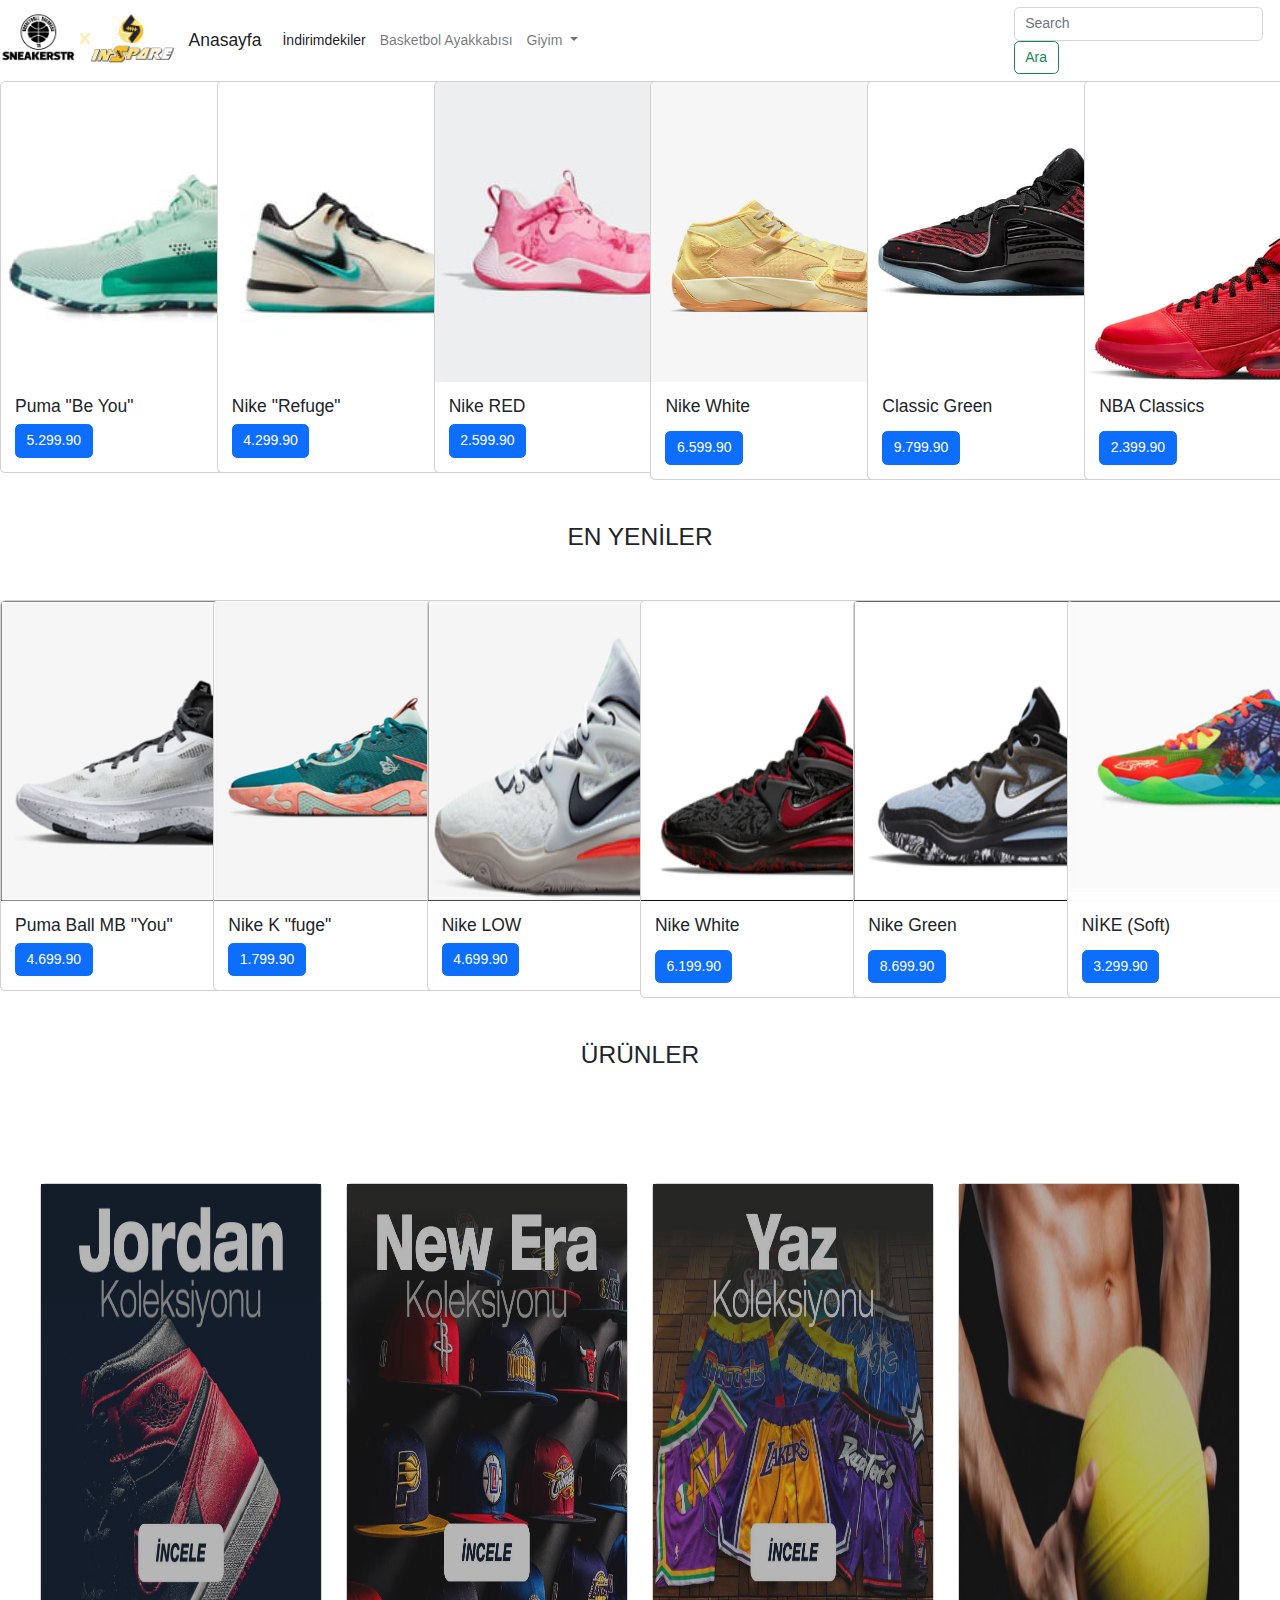
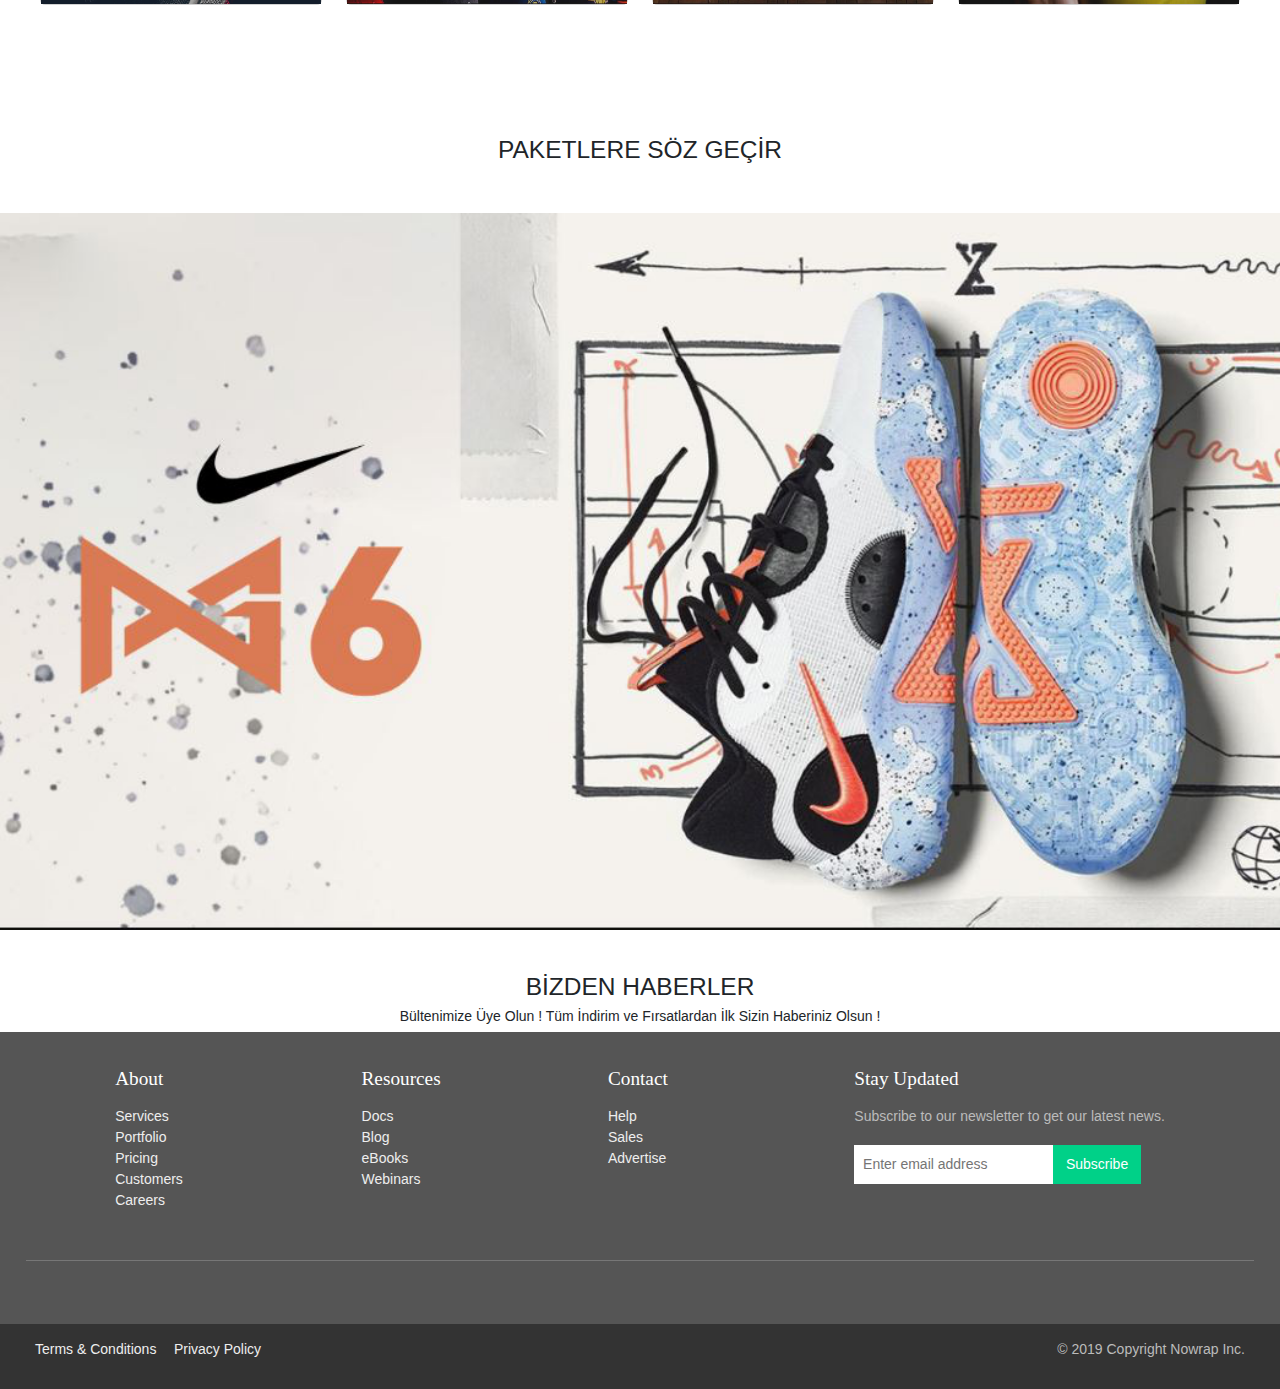
<file: indirimdekiler.html>
<!DOCTYPE html>
<html>
<head>
	<title> Sneakerstr | Sneakers Kalbimizde </title>
	<link rel="stylesheet" type="text/css" href="css/bootstrap.min.css">
	<link rel="stylesheet" type="text/css" href="stil.css">
	<script type="text/javascript" src="js/bootstrap.bundle.min.js"></script>
</head>
<body>
		<div class="kapsul">
			

			<div class="logo">
				<img src="./resimlertr/logo.png"> 
			</div>
				<nav class="navbar navbar-expand-lg bg-body-tertiary">
				  <div class="container-fluid">
				    <a class="navbar-brand" href="index.html">Anasayfa</a>
				    <button class="navbar-toggler" type="button" data-bs-toggle="collapse" data-bs-target="#navbarSupportedContent" aria-controls="navbarSupportedContent" aria-expanded="false" aria-label="Toggle navigation">
				      <span class="navbar-toggler-icon"></span>
				    </button>
				    <div class="collapse navbar-collapse" id="navbarSupportedContent">
				      <ul class="navbar-nav me-auto mb-2 mb-lg-0">
				        <li class="nav-item">
				          <a class="nav-link active" aria-current="page" href="indirimdekiler.html">İndirimdekiler</a>
				        </li>
				        <li class="nav-item">
				          <a class="nav-link" href="basketbolA.html">Basketbol Ayakkabısı</a>
				        </li>
				        <li class="nav-item dropdown">
				          <a class="nav-link dropdown-toggle" href="#" role="button" data-bs-toggle="dropdown" aria-expanded="false">
				            Giyim
				          </a>
				          <ul class="dropdown-menu">
				            <li><a class="dropdown-item" href="ustgiyim.html">Üst Giyim</a></li>
				          </ul>
				        </li>
				      </ul>
				      <form class="d-flex" role="search">
				        <input class="form-control me-2" type="search" placeholder="Search" aria-label="Search">
				        <button class="btn btn-outline-success" type="submit">Ara</button>
				      </form>
				    </div>
				  </div>
				</nav>
			


			<div class="row" class="kapsul">
				<div class="col-xl-2 col-lg-3 col-md-4 col-sm-6">
					<div class="card" style="width: 22rem; float: left;">
				 		<img src="./resimlertr/kayanKart12.png" class="card-img-top" alt="..." width="50px" height="300px">
						<div class="card-body">
						<h5 class="card-title">Puma  "Be You"</h5>
						<a href="#" class="btn btn-primary">5.299.90</a>
						</div>
					</div>
				</div>

				<div class="col-xl-2 col-lg-3 col-md-4 col-sm-6">
					<div class="card" style="width: 22rem; float: left;">
				 		<img src="./resimlertr/kayanKart11.png" class="card-img-top" alt="..." width="50px" height="300px">
						<div class="card-body">
						<h5 class="card-title">Nike "Refuge"</h5>
						<a href="#" class="btn btn-primary">4.299.90</a>
						</div>
					</div>
				</div>

				<div class="col-xl-2 col-lg-3 col-md-4 col-sm-6">
					<div class="card" style="width: 22rem; float: left;">
				 		<img src="./resimlertr/kayanKart10.png" class="card-img-top" alt="..." width="50px" height="300px">
						<div class="card-body">
						<h5 class="card-title">Nike RED</h5>
						<a href="#" class="btn btn-primary">2.599.90</a>
						</div>
					</div>
				</div>

				<div class="col-xl-2 col-lg-3 col-md-4 col-sm-6">
					<div class="card" style="width: 22rem; float: left;">
				 		<img src="./resimlertr/kayanKart9.png" class="card-img-top" alt="..." width="50px" height="300px">
						<div class="card-body">
						<h5 class="card-title">Nike White </h5>
						<p class="card-text"></p>
						<a href="#" class="btn btn-primary">6.599.90</a>
						</div>
					</div>
				</div>

				<div class="col-xl-2 col-lg-3 col-md-4 col-sm-6">
					<div class="card" style="width: 22rem; float: left;">
				 		<img src="./resimlertr/kayanKart8.png" class="card-img-top" alt="..." width="50px" height="300px">
						<div class="card-body">
						<h5 class="card-title">Classic Green</h5>
						<p class="card-text"></p>
						<a href="#" class="btn btn-primary">9.799.90</a>
						</div>
					</div>
				</div>

				<div class="col-xl-2 col-lg-3 col-md-4 col-sm-6">
					<div class="card" style="width: 22rem; float: left;">
				 		<img src="./resimlertr/kayanKart7.png" class="card-img-top" alt="..." width="50px" height="300px">
						<div class="card-body">
						<h5 class="card-title">NBA Classics</h5>
						<p class="card-text"></p>
						<a href="#" class="btn btn-primary">2.399.90</a>
						</div>
					</div>
				</div>			
			</div>


			
			<div>
				<br>
				<br>	
				<h3 align="center"> EN YENİLER </h3>
				<br>
				<br>
			</div>

			<div class="row">
				
				<div class="row" class="kapsul">
				<div class="col-xl-2 col-lg-3 col-md-4 col-sm-6">
					<div class="card" style="width: 22rem; float: left;">
				 		<img src="./resimlertr/kayanKart6.png" class="card-img-top" alt="..." width="50px" height="300px">
						<div class="card-body">
						<h5 class="card-title">Puma Ball MB "You"</h5>
						<a href="#" class="btn btn-primary">4.699.90</a>
						</div>
					</div>
				</div>

				<div class="col-xl-2 col-lg-3 col-md-4 col-sm-6">
					<div class="card" style="width: 22rem; float: left;">
				 		<img src="./resimlertr/kayanKart5.png" class="card-img-top" alt="..." width="50px" height="300px">
						<div class="card-body">
						<h5 class="card-title">Nike K "fuge"</h5>
						<a href="#" class="btn btn-primary">1.799.90</a>
						</div>
					</div>
				</div>

				<div class="col-xl-2 col-lg-3 col-md-4 col-sm-6">
					<div class="card" style="width: 22rem; float: left;">
				 		<img src="./resimlertr/kayanKart4.png" class="card-img-top" alt="..." width="50px" height="300px">
						<div class="card-body">
						<h5 class="card-title">Nike LOW</h5>
						<a href="#" class="btn btn-primary">4.699.90</a>
						</div>
					</div>
				</div>

				<div class="col-xl-2 col-lg-3 col-md-4 col-sm-6">
					<div class="card" style="width: 22rem; float: left;">
				 		<img src="./resimlertr/kayanKart3.png" class="card-img-top" alt="..." width="50px" height="300px">
						<div class="card-body">
						<h5 class="card-title">Nike White </h5>
						<p class="card-text"></p>
						<a href="#" class="btn btn-primary">6.199.90</a>
						</div>
					</div>
				</div>

				<div class="col-xl-2 col-lg-3 col-md-4 col-sm-6">
					<div class="card" style="width: 22rem; float: left;">
				 		<img src="./resimlertr/kayanKart2.png" class="card-img-top" alt="..." width="50px" height="300px">
						<div class="card-body">
						<h5 class="card-title">Nike Green</h5>
						<p class="card-text"></p>
						<a href="#" class="btn btn-primary">8.699.90</a>
						</div>
					</div>
				</div>

				<div class="col-xl-2 col-lg-3 col-md-4 col-sm-6">
					<div class="card" style="width: 22rem; float: left;">
				 		<img src="./resimlertr/kayanKart1.png" class="card-img-top" alt="..." width="50px" height="300px">
						<div class="card-body">
						<h5 class="card-title">NİKE (Soft)</h5>
						<p class="card-text"></p>
						<a href="#" class="btn btn-primary">3.299.90</a>
						</div>
					</div>
				</div>			
			</div>
				
				
				<div>
					<br>
					<br>	
					<h3 align="center"> ÜRÜNLER </h3>
					<br>
					<br>
				</div>

				<br>

				 <link href="https://fonts.googleapis.com/css?family=Montserrat:400,700" rel="stylesheet">

					<section class="hero-section">
					  <div class="card-grid">
					    <a class="card card1" href="indirimdekiler.html">
					      <div class="card__background">
							<img src="./resimlertr/urunlerfoto.png" class="d-block w-100" alt="..." height="100%px">
						  </div>
					      <div class="card__content">
					        <p class="card__category"></p>
					        <h3 class="card__heading"></h3>
					      </div>
					    </a>
					    <a class="card card1" href="basketbolA.html">
					      <div class="card__background">
							  <img src="./resimlertr/urunlerfoto2.png" class="d-block w-100" alt="..." height="100%px">
						  </div>
					      <div class="card__content">
					        <p class="card__category"></p>
					        <h3 class="card__heading"></h3>
					      </div>
					    </a>
					    <a class="card card1" href="indirimdekiler.html">
					      <div class="card__background">
							 <img src="./resimlertr/urunlerfoto3.png" class="d-block w-100" alt="..." height="100%px">
						  </div>
					      <div class="card__content">
					        <p class="card__category"></p>
					        <h3 class="card__heading"></h3>
					      </div>
					    </li>
					    <a class="card card1" href="ustgiyim.html">
					      <div class="card__background"> 
							<img src="./resimlertr/urunlerfoto4.png" class="d-block w-100" alt="..." height="100%px">
						  </div>
					      <div class="card__content">
					        <p class="card__category"></p>
					        <h3 class="card__heading"></h3>
					      </div>
					    </a>
					  <div>
					</section>
			<div>
				<br>	
				<br>
				<h3 align="center"> PAKETLERE SÖZ GEÇİR </h3>
				<br>
				<br>
			</div>

			<div>
				<img src="./resimlertr/resim6.png" width="1960px">
			</div>

			<div>
				<br>	
				<br>
				<h3 align="center"> BİZDEN HABERLER </h3>
				<h6 align="center"> Bültenimize Üye Olun ! Tüm İndirim ve Fırsatlardan İlk Sizin Haberiniz Olsun ! 
			</div>

			<div class="container"></div>
			<footer>
			  <section class="ft-main">
			    <div class="ft-main-item">
			      <h2 class="ft-title">About</h2>
			      <ul>
			        <li><a href="#">Services</a></li>
			        <li><a href="#">Portfolio</a></li>
			        <li><a href="#">Pricing</a></li>
			        <li><a href="#">Customers</a></li>
			        <li><a href="#">Careers</a></li>
			      </ul>
			    </div>
			    <div class="ft-main-item">
			      <h2 class="ft-title">Resources</h2>
			      <ul>
			        <li><a href="#">Docs</a></li>
			        <li><a href="#">Blog</a></li>
			        <li><a href="#">eBooks</a></li>
			        <li><a href="#">Webinars</a></li>
			      </ul>
			    </div>
			    <div class="ft-main-item">
			      <h2 class="ft-title">Contact</h2>
			      <ul>
			        <li><a href="#">Help</a></li>
			        <li><a href="#">Sales</a></li>
			        <li><a href="#">Advertise</a></li>
			      </ul>
			    </div>
			    <div class="ft-main-item">
			      <h2 class="ft-title">Stay Updated</h2>
			      <p>Subscribe to our newsletter to get our latest news.</p>
			      <form>
			        <input type="email" name="email" placeholder="Enter email address">
			        <input type="submit" value="Subscribe">
			      </form>
			    </div>
			  </section>
			  <section class="ft-social">
			    <ul class="ft-social-list">
			      <li><a href="#"><i class="fab fa-facebook"></i></a></li>
			      <li><a href="#"><i class="fab fa-twitter"></i></a></li>
			      <li><a href="#"><i class="fab fa-instagram"></i></a></li>
			      <li><a href="#"><i class="fab fa-github"></i></a></li>
			      <li><a href="#"><i class="fab fa-linkedin"></i></a></li>
			      <li><a href="#"><i class="fab fa-youtube"></i></a></li>
			    </ul>
			  </section>
			  <section class="ft-legal">
			    <ul class="ft-legal-list">
			      <li><a href="#">Terms &amp; Conditions</a></li>
			      <li><a href="#">Privacy Policy</a></li>
			      <li>&copy; 2019 Copyright Nowrap Inc.</li>
			    </ul>
			  </section>
			</footer>


			</div>
		</div>
		
</body>
</html>
</file>
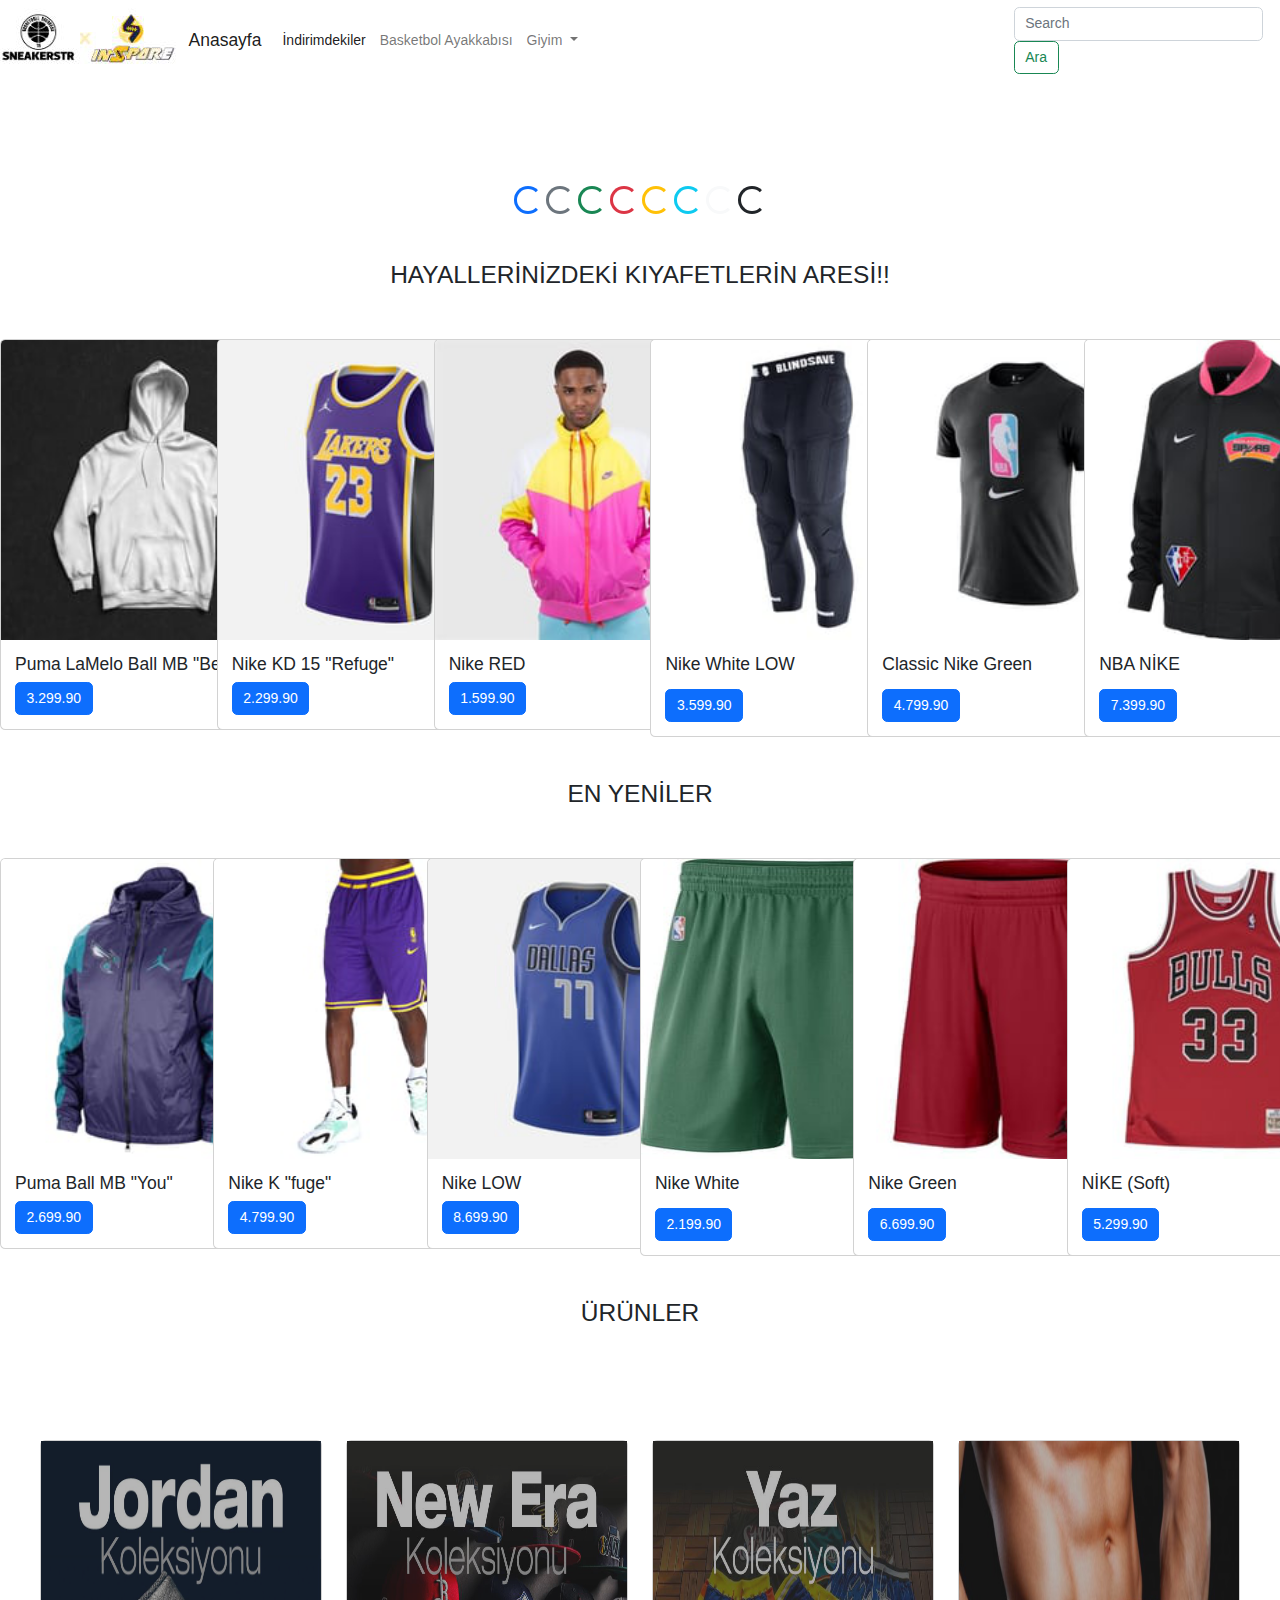
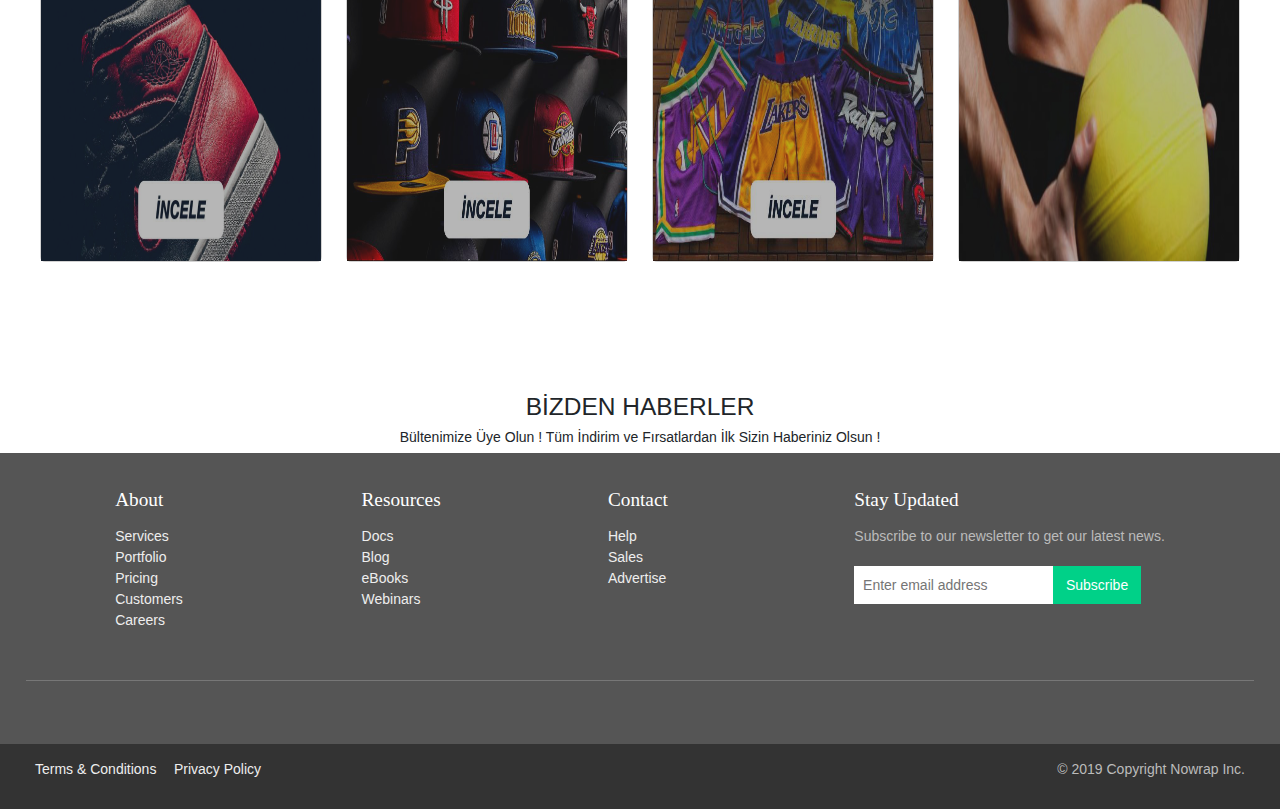
<file: ustgiyim.html>
<!DOCTYPE html>
<html>
<head>
	<title> Sneakerstr | Sneakers Kalbimizde </title>
	<link rel="stylesheet" type="text/css" href="css/bootstrap.min.css">
	<link rel="stylesheet" type="text/css" href="stil.css">
	<script type="text/javascript" src="js/bootstrap.bundle.min.js"></script>
</head>
<body>
		<div class="kapsul">
			

			<div class="logo">
				<img src="./resimlertr/logo.png"> 
			</div>
				<nav class="navbar navbar-expand-lg bg-body-tertiary">
				  <div class="container-fluid">
				    <a class="navbar-brand" href="index.html">Anasayfa</a>
				    <button class="navbar-toggler" type="button" data-bs-toggle="collapse" data-bs-target="#navbarSupportedContent" aria-controls="navbarSupportedContent" aria-expanded="false" aria-label="Toggle navigation">
				      <span class="navbar-toggler-icon"></span>
				    </button>
				    <div class="collapse navbar-collapse" id="navbarSupportedContent">
				      <ul class="navbar-nav me-auto mb-2 mb-lg-0">
				        <li class="nav-item">
				          <a class="nav-link active" aria-current="page" href="indirimdekiler.html">İndirimdekiler</a>
				        </li>
				        <li class="nav-item">
				          <a class="nav-link" href="basketbolA.html">Basketbol Ayakkabısı</a>
				        </li>
				        <li class="nav-item dropdown">
				          <a class="nav-link dropdown-toggle" href="#" role="button" data-bs-toggle="dropdown" aria-expanded="false">
				            Giyim
				          </a>
				          <ul class="dropdown-menu">
				            <li><a class="dropdown-item" href="ustgiyim.html">Üst Giyim</a></li>
				          </ul>
				        </li>
				      </ul>
				      <form class="d-flex" role="search">
				        <input class="form-control me-2" type="search" placeholder="Search" aria-label="Search">
				        <button class="btn btn-outline-success" type="submit">Ara</button>
				      </form>
				    </div>
				  </div>
				</nav>
			
				<br>
				<br>
				<br>
				<br>
				<br>

			<div align="center">
				<div class="spinner-border text-primary" role="status">
			 	 <span class="visually-hidden">Loading...</span>
				</div>
				<div class="spinner-border text-secondary" role="status">
			 	 <span class="visually-hidden">Loading...</span>
				</div>
				<div class="spinner-border text-success" role="status">
			 	 <span class="visually-hidden">Loading...</span>
				</div>
				<div class="spinner-border text-danger" role="status">
			  	<span class="visually-hidden">Loading...</span>
				</div>
				<div class="spinner-border text-warning" role="status">
			  	<span class="visually-hidden">Loading...</span>
				</div>
				<div class="spinner-border text-info" role="status">
			  	<span class="visually-hidden">Loading...</span>
				</div>
				<div class="spinner-border text-light" role="status">
			  	<span class="visually-hidden">Loading...</span>
				</div>
				<div class="spinner-border text-dark" role="status">
			  	<span class="visually-hidden">Loading...</span>
				</div>
			</div>	

		<div>
			<br>
			<br>
			<h3 align="center"> HAYALLERİNİZDEKİ KIYAFETLERİN ARESİ!! </h3>
			<br>
			<br>
		</div>

			<div class="row" class="kapsul">
				<div class="col-xl-2 col-lg-3 col-md-4 col-sm-6">
					<div class="card" style="width: 22rem; float: left;">
				 		<img src="./resimlertr/giyim1.png" class="card-img-top" alt="..." width="50px" height="300px">
						<div class="card-body">
						<h5 class="card-title">Puma LaMelo Ball MB "Be You"</h5>
						<a href="#" class="btn btn-primary">3.299.90</a>
						</div>
					</div>
				</div>

				<div class="col-xl-2 col-lg-3 col-md-4 col-sm-6">
					<div class="card" style="width: 22rem; float: left;">
				 		<img src="./resimlertr/giyim2.png" class="card-img-top" alt="..." width="50px" height="300px">
						<div class="card-body">
						<h5 class="card-title">Nike KD 15 "Refuge"</h5>
						<a href="#" class="btn btn-primary">2.299.90</a>
						</div>
					</div>
				</div>

				<div class="col-xl-2 col-lg-3 col-md-4 col-sm-6">
					<div class="card" style="width: 22rem; float: left;">
				 		<img src="./resimlertr/giyim3.png" class="card-img-top" alt="..." width="50px" height="300px">
						<div class="card-body">
						<h5 class="card-title">Nike RED</h5>
						<a href="#" class="btn btn-primary">1.599.90</a>
						</div>
					</div>
				</div>

				<div class="col-xl-2 col-lg-3 col-md-4 col-sm-6">
					<div class="card" style="width: 22rem; float: left;">
				 		<img src="./resimlertr/giyim4.png" class="card-img-top" alt="..." width="50px" height="300px">
						<div class="card-body">
						<h5 class="card-title">Nike White LOW</h5>
						<p class="card-text"></p>
						<a href="#" class="btn btn-primary">3.599.90</a>
						</div>
					</div>
				</div>

				<div class="col-xl-2 col-lg-3 col-md-4 col-sm-6">
					<div class="card" style="width: 22rem; float: left;">
				 		<img src="./resimlertr/giyim5.png" class="card-img-top" alt="..." width="50px" height="300px">
						<div class="card-body">
						<h5 class="card-title">Classic Nike Green</h5>
						<p class="card-text"></p>
						<a href="#" class="btn btn-primary">4.799.90</a>
						</div>
					</div>
				</div>

				<div class="col-xl-2 col-lg-3 col-md-4 col-sm-6">
					<div class="card" style="width: 22rem; float: left;">
				 		<img src="./resimlertr/giyim6.png" class="card-img-top" alt="..." width="50px" height="300px">
						<div class="card-body">
						<h5 class="card-title">NBA NİKE</h5>
						<p class="card-text"></p>
						<a href="#" class="btn btn-primary">7.399.90</a>
						</div>
					</div>
				</div>			
			</div>


			
			<div>
				<br>
				<br>	
				<h3 align="center"> EN YENİLER </h3>
				<br>
				<br>
			</div>

			<div class="row">
				
				<div class="row" class="kapsul">
				<div class="col-xl-2 col-lg-3 col-md-4 col-sm-6">
					<div class="card" style="width: 22rem; float: left;">
				 		<img src="./resimlertr/giyim7.png" class="card-img-top" alt="..." width="50px" height="300px">
						<div class="card-body">
						<h5 class="card-title">Puma Ball MB "You"</h5>
						<a href="#" class="btn btn-primary">2.699.90</a>
						</div>
					</div>
				</div>

				<div class="col-xl-2 col-lg-3 col-md-4 col-sm-6">
					<div class="card" style="width: 22rem; float: left;">
				 		<img src="./resimlertr/giyim8.png" class="card-img-top" alt="..." width="50px" height="300px">
						<div class="card-body">
						<h5 class="card-title">Nike K "fuge"</h5>
						<a href="#" class="btn btn-primary">4.799.90</a>
						</div>
					</div>
				</div>

				<div class="col-xl-2 col-lg-3 col-md-4 col-sm-6">
					<div class="card" style="width: 22rem; float: left;">
				 		<img src="./resimlertr/giyim9.png" class="card-img-top" alt="..." width="50px" height="300px">
						<div class="card-body">
						<h5 class="card-title">Nike LOW</h5>
						<a href="#" class="btn btn-primary">8.699.90</a>
						</div>
					</div>
				</div>

				<div class="col-xl-2 col-lg-3 col-md-4 col-sm-6">
					<div class="card" style="width: 22rem; float: left;">
				 		<img src="./resimlertr/giyim10.png" class="card-img-top" alt="..." width="50px" height="300px">
						<div class="card-body">
						<h5 class="card-title">Nike White </h5>
						<p class="card-text"></p>
						<a href="#" class="btn btn-primary">2.199.90</a>
						</div>
					</div>
				</div>

				<div class="col-xl-2 col-lg-3 col-md-4 col-sm-6">
					<div class="card" style="width: 22rem; float: left;">
				 		<img src="./resimlertr/giyim11.png" class="card-img-top" alt="..." width="50px" height="300px">
						<div class="card-body">
						<h5 class="card-title">Nike Green</h5>
						<p class="card-text"></p>
						<a href="#" class="btn btn-primary">6.699.90</a>
						</div>
					</div>
				</div>

				<div class="col-xl-2 col-lg-3 col-md-4 col-sm-6">
					<div class="card" style="width: 22rem; float: left;">
				 		<img src="resimlertr/giyim12.png" class="card-img-top" alt="..." width="50px" height="300px">
						<div class="card-body">
						<h5 class="card-title">NİKE (Soft)</h5>
						<p class="card-text"></p>
						<a href="#" class="btn btn-primary">5.299.90</a>
						</div>
					</div>
				</div>			
			</div>
				
				
				<div>
					<br>
					<br>	
					<h3 align="center"> ÜRÜNLER </h3>
					<br>
					<br>
				</div>

				<br>

				 <link href="https://fonts.googleapis.com/css?family=Montserrat:400,700" rel="stylesheet">

					<section class="hero-section">
					  <div class="card-grid">
					    <a class="card card1" href="indirimdekiler.html">
					      <div class="card__background">
							<img src="./resimlertr/urunlerfoto.png" class="d-block w-100" alt="..." height="100%px">
						  </div>
					      <div class="card__content">
					        <p class="card__category"></p>
					        <h3 class="card__heading"></h3>
					      </div>
					    </a>
					    <a class="card card1" href="basketbolA.html">
					      <div class="card__background">
							  <img src="./resimlertr/urunlerfoto2.png" class="d-block w-100" alt="..." height="100%px">
						  </div>
					      <div class="card__content">
					        <p class="card__category"></p>
					        <h3 class="card__heading"></h3>
					      </div>
					    </a>
					    <a class="card card1" href="index.html">
					      <div class="card__background">
							 <img src="./resimlertr/urunlerfoto3.png" class="d-block w-100" alt="..." height="100%px">
						  </div>
					      <div class="card__content">
					        <p class="card__category"></p>
					        <h3 class="card__heading"></h3>
					      </div>
					    </li>
					    <a class="card card1" href="ustgiyim.html">
					      <div class="card__background"> 
							<img src="./resimlertr/urunlerfoto4.png" class="d-block w-100" alt="..." height="100%px">
						  </div>
					      <div class="card__content">
					        <p class="card__category"></p>
					        <h3 class="card__heading"></h3>
					      </div>
					    </a>
					  <div>
					</section>
			

			<div>
				<br>	
				<br>
				<h3 align="center"> BİZDEN HABERLER </h3>
				<h6 align="center"> Bültenimize Üye Olun ! Tüm İndirim ve Fırsatlardan İlk Sizin Haberiniz Olsun ! 
			</div>

			<div class="container"></div>
			<footer>
			  <section class="ft-main">
			    <div class="ft-main-item">
			      <h2 class="ft-title">About</h2>
			      <ul>
			        <li><a href="#">Services</a></li>
			        <li><a href="#">Portfolio</a></li>
			        <li><a href="#">Pricing</a></li>
			        <li><a href="#">Customers</a></li>
			        <li><a href="#">Careers</a></li>
			      </ul>
			    </div>
			    <div class="ft-main-item">
			      <h2 class="ft-title">Resources</h2>
			      <ul>
			        <li><a href="#">Docs</a></li>
			        <li><a href="#">Blog</a></li>
			        <li><a href="#">eBooks</a></li>
			        <li><a href="#">Webinars</a></li>
			      </ul>
			    </div>
			    <div class="ft-main-item">
			      <h2 class="ft-title">Contact</h2>
			      <ul>
			        <li><a href="#">Help</a></li>
			        <li><a href="#">Sales</a></li>
			        <li><a href="#">Advertise</a></li>
			      </ul>
			    </div>
			    <div class="ft-main-item">
			      <h2 class="ft-title">Stay Updated</h2>
			      <p>Subscribe to our newsletter to get our latest news.</p>
			      <form>
			        <input type="email" name="email" placeholder="Enter email address">
			        <input type="submit" value="Subscribe">
			      </form>
			    </div>
			  </section>
			  <section class="ft-social">
			    <ul class="ft-social-list">
			      <li><a href="#"><i class="fab fa-facebook"></i></a></li>
			      <li><a href="#"><i class="fab fa-twitter"></i></a></li>
			      <li><a href="#"><i class="fab fa-instagram"></i></a></li>
			      <li><a href="#"><i class="fab fa-github"></i></a></li>
			      <li><a href="#"><i class="fab fa-linkedin"></i></a></li>
			      <li><a href="#"><i class="fab fa-youtube"></i></a></li>
			    </ul>
			  </section>
			  <section class="ft-legal">
			    <ul class="ft-legal-list">
			      <li><a href="#">Terms &amp; Conditions</a></li>
			      <li><a href="#">Privacy Policy</a></li>
			      <li>&copy; 2019 Copyright Nowrap Inc.</li>
			    </ul>
			  </section>
			</footer>


			</div>
		</div>
		
</body>
</html>
</file>
<file: stil.css>
@charset "utf-8";
/* CSS Document */


/* Generic styling */
* {
	box-sizing: border-box;
	font-family: Arial, Helvetica, sans-serif;
	margin: 0;
	padding: 0;
}
ul {
  list-style: none;
  padding-left: 0;
}
footer {
  background-color: #555;
  color: #bbb;
  line-height: 1.5;
}
footer a {
  text-decoration: none;
  color: #eee;
}
a:hover {
  text-decoration: underline;
}
.ft-title {
  color: #fff;
  font-family: "Merriweather", serif;
  font-size: 1.375rem;
  padding-bottom: 0.625rem;
}
/* Sticks footer to bottom */
body {
  display: flex;
  min-height: 100vh;
  flex-direction: column;
}
.container {
  flex: 1;
}
/* Footer main */
.ft-main {
  padding: 1.25rem 1.875rem;
  display: flex;
  flex-wrap: wrap;
}
@media only screen and (min-width: 29.8125rem /* 477px */) {
  .ft-main {
    justify-content: space-evenly;
  }
}
@media only screen and (min-width: 77.5rem /* 1240px */) {
  .ft-main {
    justify-content: space-evenly;
  }
}
.ft-main-item {
  padding: 1.25rem;
  min-width: 12.5rem;
}

/* Footer main | Newsletter form */
form {
  display: flex;
  flex-wrap: wrap;
}
input[type="email"] {
  border: 0;
  padding: 0.625rem;
  margin-top: 0.3125rem;
}
input[type="submit"] {
  background-color: #00d188;
  color: #fff;
  cursor: pointer;
  border: 0;
  padding: 0.625rem 0.9375rem;
  margin-top: 0.3125rem;
}
/* Footer social */
.ft-social {
  padding: 0 1.875rem 1.25rem;
}
.ft-social-list {
  display: flex;
  justify-content: center;
  border-top: 1px #777 solid;
  padding-top: 1.25rem;
}
.ft-social-list li {
  margin: 0.5rem;
  font-size: 1.25rem;
}
/* Footer legal */
.ft-legal {
  padding: 0.9375rem 1.875rem;
  background-color: #333;
}
.ft-legal-list {
  width: 100%;
  display: flex;
  flex-wrap: wrap;
}
.ft-legal-list li {
  margin: 0.125rem 0.625rem;
  white-space: nowrap;
}
/* one before the last child */
.ft-legal-list li:nth-last-child(2) {
    flex: 1;
}

ul.slides {
    display: block;
    position: relative;
    height: 600px;
    margin: 0;
    padding: 0;
    overflow: hidden;
    list-style: none;
}

.slides * {
    user-select: none;
    -ms-user-select: none;
    -moz-user-select: none;
    -khtml-user-select: none;
    -webkit-user-select: none;
    -webkit-touch-callout: none;
}

ul.slides input {
    display: none; 
}


.slide-container { 
    display: block; 
}

.slide-image {
    display: block;
    position: absolute;
    width: 100%;
    height: 100%;
    top: 0;
    opacity: 0;
    transition: all .7s ease-in-out;
}   

.slide-image img {
    width: auto;
    min-width: 100%;
    height: 100%;
}

.carousel-controls {
    position: absolute;
    top: 0;
    left: 0;
    right: 0;
    z-index: 999;
    font-size: 100px;
    line-height: 600px;
    color: #fff;
}

.carousel-controls label {
    display: none;
    position: absolute;
    padding: 0 20px;
    opacity: 0;
    transition: opacity .2s;
    cursor: pointer;
}

.slide-image:hover + .carousel-controls label{
    opacity: 0.5;
}

.carousel-controls label:hover {
    opacity: 1;
}

.carousel-controls .prev-slide {
    width: 49%;
    text-align: left;
    left: 0;
}

.carousel-controls .next-slide {
    width: 49%;
    text-align: right;
    right: 0;
}

.carousel-dots {
    position: absolute;
    left: 0;
    right: 0;
    bottom: 20px;
    z-index: 999;
    text-align: center;
}

.carousel-dots .carousel-dot {
    display: inline-block;
    width: 30px;
    height: 30px;
    border-radius: 50%;
    background-color: #fff;
    opacity: 0.5;
    margin: 10px;
}

input:checked + .slide-container .slide-image {
    opacity: 1;
    transform: scale(1);
    transition: opacity 1s ease-in-out;
}

input:checked + .slide-container .carousel-controls label {
     display: block; 
}

input#img-1:checked ~ .carousel-dots label#img-dot-1,
input#img-2:checked ~ .carousel-dots label#img-dot-2,
input#img-3:checked ~ .carousel-dots label#img-dot-3,
input#img-4:checked ~ .carousel-dots label#img-dot-4,
input#img-5:checked ~ .carousel-dots label#img-dot-5,
input#img-6:checked ~ .carousel-dots label#img-dot-6 {
	opacity: 1;
}


input:checked + .slide-container .nav label { display: block; }






:root{
  --background-dark: #2d3548;
  --text-light: rgba(255,255,255,0.6);
  --text-lighter: rgba(255,255,255,0.9);
  --spacing-s: 8px;
  --spacing-m: 16px;
  --spacing-l: 24px;
  --spacing-xl: 32px;
  --spacing-xxl: 64px;
  --width-container: 1200px;
}

*{
  border: 0;
  margin: 0;
  padding: 0;
  box-sizing: border-box;
}

html{
  height: 100%;
  font-family: 'Montserrat', sans-serif;
  font-size: 14px;
}

body{
  height: 100%;
}

.hero-section{
  align-items: flex-start;
  background-image: linear-gradient(15deg, #ffffff 0%, #ffffff 150%);
  display: flex;
  min-height: 100%;
  justify-content: center;
  padding: var(--spacing-xxl) var(--spacing-l);
}

.card-grid{
  display: grid;
  grid-template-columns: repeat(1, 1fr);
  grid-column-gap: var(--spacing-l);
  grid-row-gap: var(--spacing-l);
  max-width: var(--width-container);
  width: 100%;
}

@media(min-width: 540px){
  .card-grid{
    grid-template-columns: repeat(2, 1fr); 
  }
}

@media(min-width: 960px){
  .card-grid{
    grid-template-columns: repeat(4, 1fr); 
  }
}

.card1{
  list-style: none;
  position: relative;
}

.card1:before{
  content: '';
  display: block;
  padding-bottom: 150%;
  width: 100%;
}

.card__background{
  background-size: cover;
  background-position: center;
  border-radius: var(--spacing-l);
  bottom: 0;
  filter: brightness(0.75) saturate(1.2) contrast(0.85);
  left: 0;
  position: absolute;
  right: 0;
  top: 0;
  transform-origin: center;
  trsnsform: scale(1) translateZ(0);
  transition: 
    filter 200ms linear,
    transform 200ms linear;
}

.card1:hover .card__background{
  transform: scale(1.05) translateZ(0);
}

.card-grid:hover > .card1:not(:hover) .card__background{
  filter: brightness(0.5) saturate(0) contrast(1.2) blur(20px);
}

.card__content{
  left: 0;
  padding: var(--spacing-l);
  position: absolute;
  top: 0;
}

.card__category{
  color: var(--text-light);
  font-size: 0.9rem;
  margin-bottom: var(--spacing-s);
  text-transform: uppercase;
}

.card__heading{
  color: var(--text-lighter);
  font-size: 1.9rem;
  text-shadow: 2px 2px 20px rgba(0,0,0,0.2);
  line-height: 1.4;
  word-spacing: 100vw;
}

.menu
{
  list-style-type:none;
  padding:0px;
  margin:0px;
}

.menu li
{
  
  float:left;
}

.menu li a
{
  font-size:14px;
  text-decoration:none;
  display:block;
  padding:15px 0px;
  background-color:white;
  color:black;
  width:150px;
  text-align:center;
}

.menu li a:hover
{
  color:red;
}

kapsul
{
  margin:auto;
  width:1400px;
}

.logo
{
  float: left;
}

.kayankartlar
{
  display: flex;
}

.eposta
{
  font-size:15px;
  padding:0px 50px;
  width: 550px;
  margin: auto;
}
</file>
